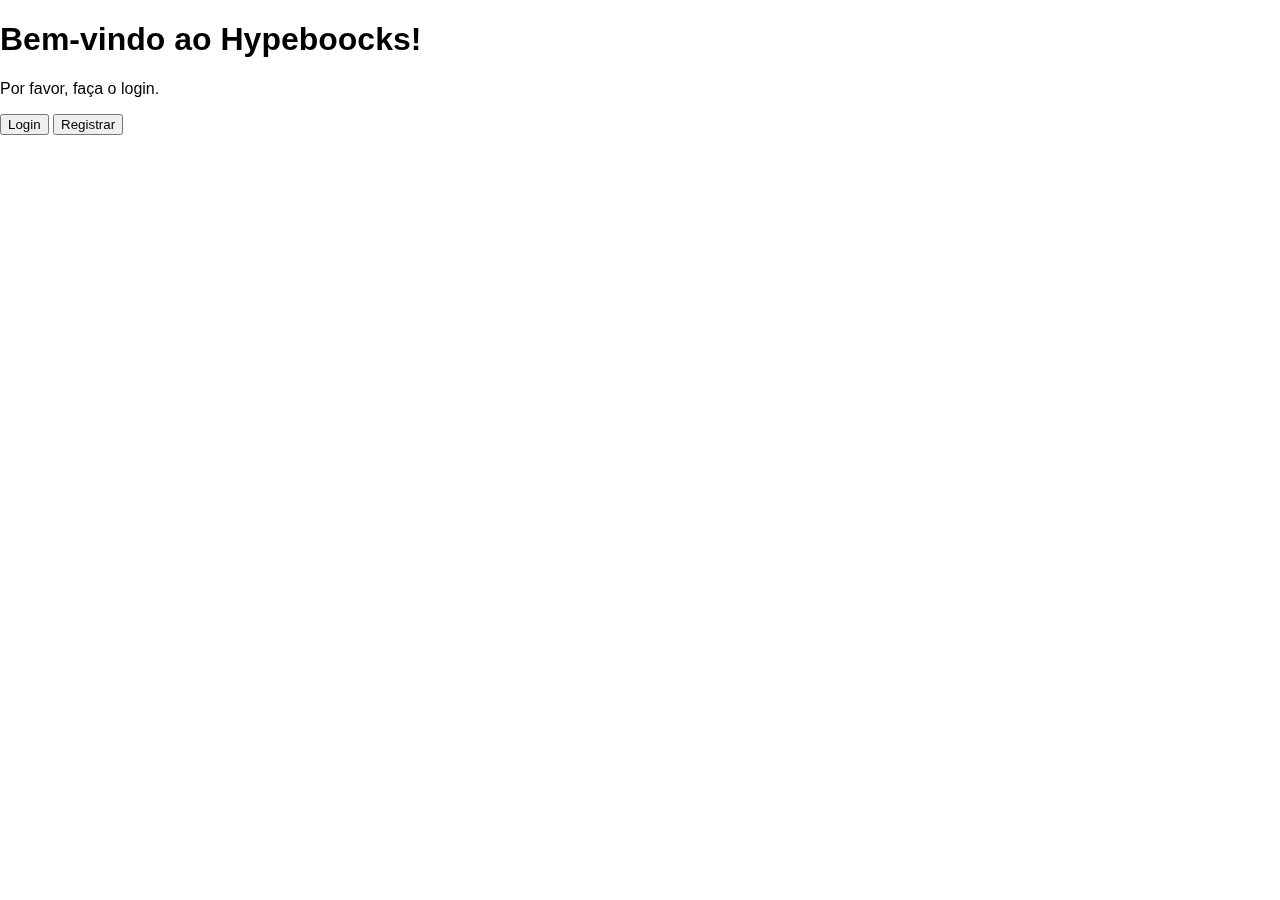
<file: index.html>
<!DOCTYPE html>
<html lang="pt-BR">
<head>
    <meta charset="UTF-8">
    <meta name="viewport" content="width=device-width, initial-scale=1.0">
    <title>Hypeboocks</title>
    <style>
        body {
            position: relative;
            margin: 0;
            font-family: Arial, sans-serif;
            overflow: hidden;
        }
        #stars-bg {
            position: absolute;
            top: 0;
            left: 0;
            width: 100%;
            height: 100%;
            z-index: -1; /* Fica atrás do conteúdo principal */
        }
        .message {
            text-align: center;
            font-size: 24px;
            color: #fff;
            margin-top: 20px;
            font-weight: bold; /* Destacar a mensagem */
        }
    </style>
</head>
<body>
    <canvas id="stars-bg"></canvas>
    
    <div class="content">
        <!-- Estrutura de login -->
        <h1>Bem-vindo ao Hypeboocks!</h1>
        <p>Por favor, faça o login.</p>
        <!-- Botões de login e outras funcionalidades -->
        <button>Login</button>
        <button>Registrar</button>
        
        <!-- Mensagem centralizada -->
        <div class="message">
            Com carinho para a miúda mais linda e bela da minha vida
        </div>
    </div>

    <script src="stars.js"></script>
</body>
</html>
</file>
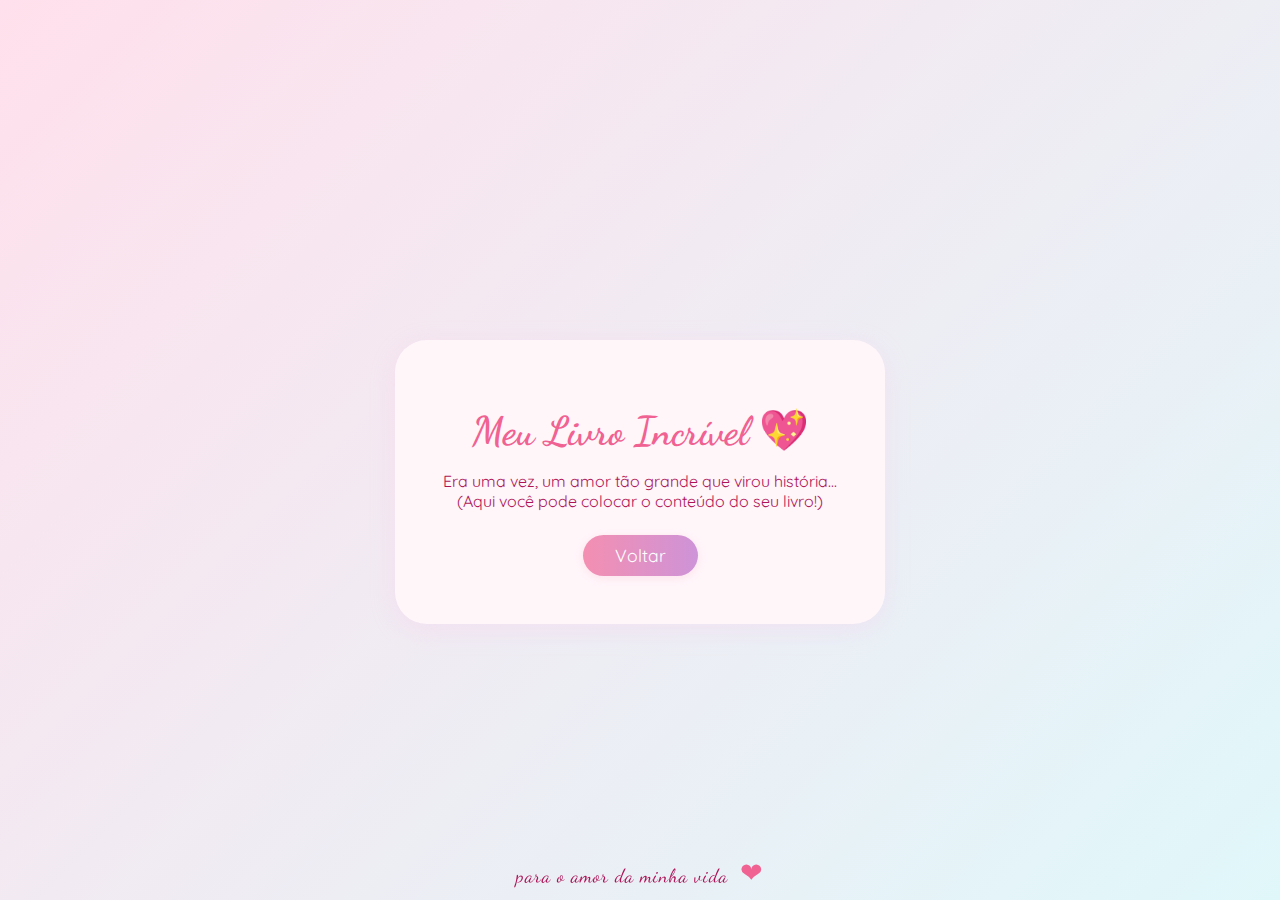
<file: livros/exemplo.html>
<!DOCTYPE html>
<html lang="pt-br">
<head>
  <meta charset="UTF-8" />
  <title>Livro Incrível - Hypeboocks</title>
  <link rel="stylesheet" href="../style.css" />
</head>
<body>
  <div class="container">
    <h1>Meu Livro Incrível 💖</h1>
    <p>
      Era uma vez, um amor tão grande que virou história...<br>
      (Aqui você pode colocar o conteúdo do seu livro!)
    </p>
    <a class="botao" href="../index.html">Voltar</a>
  </div>
  <footer>
    para o amor da minha vida <span class="coracao">❤</span>
  </footer>
</body>
</html>
</file>
<file: style.css>
@import url('https://fonts.googleapis.com/css2?family=Dancing+Script:wght@700&family=Quicksand:wght@400;700&display=swap');

body {
  margin: 0;
  padding: 0;
  background: linear-gradient(135deg, #ffe0ec 0%, #e0f7fa 100%);
  font-family: 'Quicksand', cursive, sans-serif;
  min-height: 100vh;
  color: #ad1457;
  display: flex;
  flex-direction: column;
  align-items: center;
  justify-content: center;
}

.container {
  background: #fff6fa;
  border-radius: 2rem;
  box-shadow: 0 6px 24px #fbc2eb44;
  padding: 2.5rem 3rem;
  margin-top: 4rem;
  text-align: center;
  min-width: 320px;
}

h1 {
  font-family: 'Dancing Script', cursive, sans-serif;
  color: #f06292;
  font-size: 2.5rem;
  margin-bottom: 1rem;
}

input[type="text"] {
  border: 1px solid #f48fb1;
  border-radius: 100px;
  padding: 0.6rem 1.2rem;
  font-size: 1.1rem;
  outline: none;
  background: #fff;
  margin-bottom: 1rem;
}

button, .botao {
  background: linear-gradient(90deg, #f48fb1 0%, #ce93d8 100%);
  color: #fff;
  border: none;
  border-radius: 100px;
  padding: 0.6rem 2rem;
  font-size: 1.1rem;
  cursor: pointer;
  margin: 0.5rem 0.5rem;
  transition: box-shadow 0.2s;
  box-shadow: 0 2px 8px #f8bbd055;
  text-decoration: none;
  display: inline-block;
}

button:hover, .botao:hover {
  box-shadow: 0 6px 24px #f48fb155;
  background: linear-gradient(90deg, #ce93d8 0%, #f48fb1 100%);
}

footer {
  position: fixed;
  bottom: 10px;
  width: 100vw;
  text-align: center;
  color: #ad1457;
  font-size: 1.2rem;
  font-family: 'Dancing Script', cursive, sans-serif;
  background: transparent;
  letter-spacing: 1px;
  z-index: 10;
}

.coracao {
  color: #f06292;
  margin-left: 6px;
  font-size: 1.4em;
}
</file>
